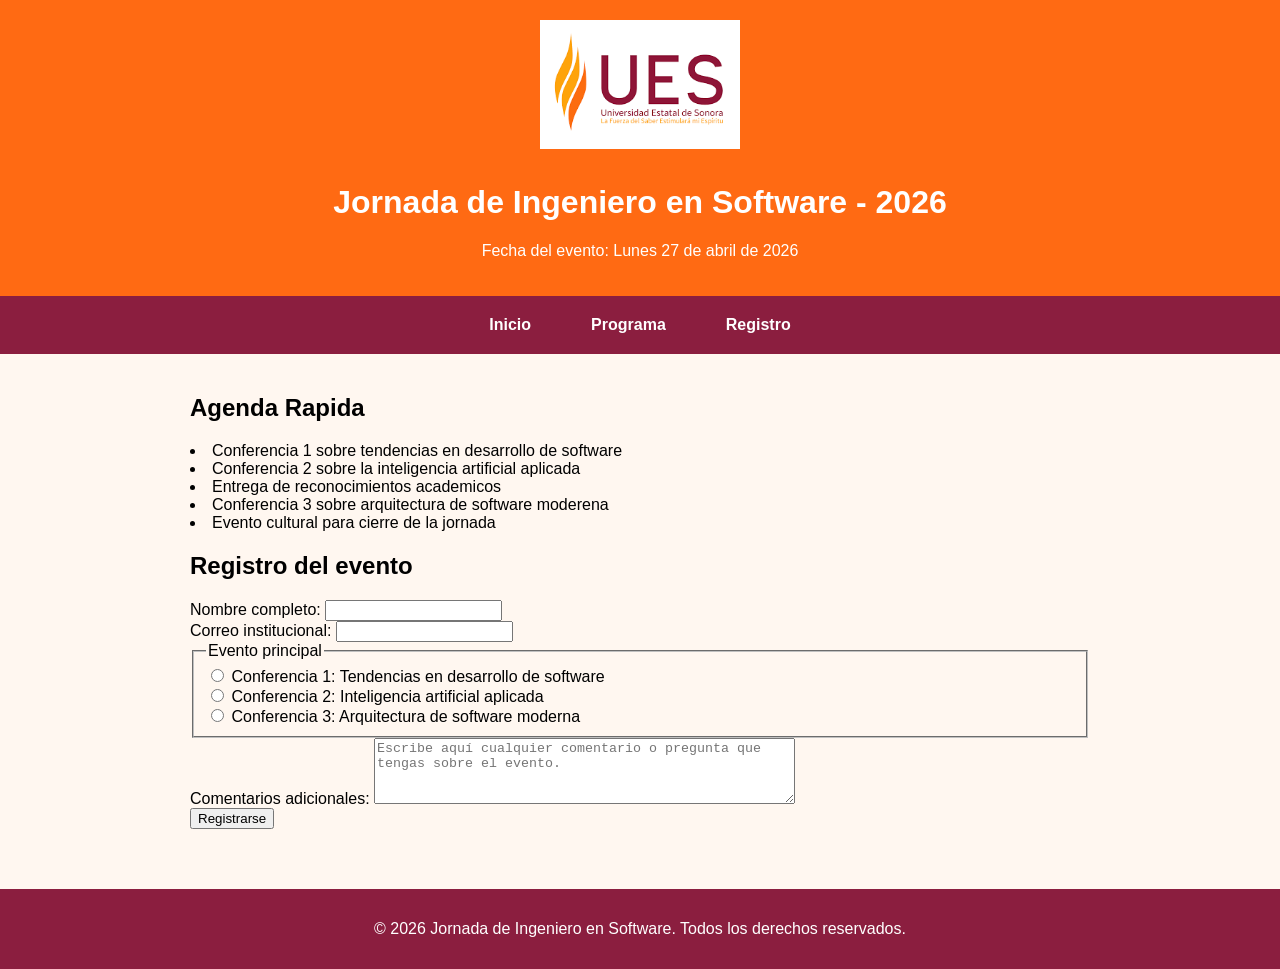
<file: index.html>
<!DOCTYPE html>
<html lang="en">

<head>
    <meta charset="UTF-8">
    <meta name="viewport" content="width=device-width, initial-scale=1.0">
    <title>Jornada de Ingeniero en Software - 2026</title>
       <link rel="stylesheet" href="css/styles.css">

</head>

<body>
    <header>
        <img src="img/logo-ues.png" alt="Logo de la Universidad Estatal de Sonora" width="200">
        <h1>
            Jornada de Ingeniero en Software - 2026
        </h1>
        <p>
            Fecha del evento: Lunes 27 de abril de 2026
           

        </p>

    </header>
    <nav>
        <ul>
            <li><a href="#index.html">Inicio</a></li>
            <li><a href="programa.html">Programa</a></li>
            <li><a href="#registro">Registro</a></li>
        </ul>
    </nav>
    <main>
        <h2> Agenda Rapida</h2>
        <li>Conferencia 1 sobre tendencias en desarrollo de software</li>
        <li>Conferencia 2 sobre la inteligencia artificial aplicada</li>
        <li>Entrega de reconocimientos academicos</li>
        <li>Conferencia 3 sobre arquitectura de software moderena</li>
        <li>Evento cultural para cierre de la jornada</li>
        <section id="registro">
            <h2>Registro del evento</h2>
            <form>
                <div>
                    <label for="nombre-completo">Nombre completo:</label>
                    <input type="text" id="nombre-completo" name="nombre-completo" required>
                </div>
                <div>
                    <label for="correo-institucional">Correo institucional:</label>
                    <input type="email" id="correo-institucional" name="correo-institucional"
                    pattern="([0-9]{8}|[0-9]{11})@ues.mx" 
                    required>
                </div>
                <fieldset>
                    <legend>Evento principal</legend>
                    <input type="radio"
                    id="conferencia1" name="evento-principal" value="conferencia1" required>
                    <label for="conferencia1">Conferencia 1: Tendencias en desarrollo de software</label>
                    <br>
                    <input type="radio"
                    id="conferencia2" name="evento-principal" value="conferencia2">
                    <label for="conferencia2">Conferencia 2: Inteligencia artificial aplicada</label>
                    <br>
                    <input type="radio"
                    id="conferencia3" name="evento-principal" value="conferencia3">
                    <label for="conferencia3">Conferencia 3: Arquitectura de software moderna</label>
                </fieldset>
                <div>
                    <label for="comentarios">Comentarios adicionales:</label>
                    <textarea id="comentarios" name="comentarios" rows="4" cols="50"
                    placeholder="Escribe aquí cualquier comentario o pregunta que tengas sobre el evento."></textarea>
                </div>
                <button type="submit">Registrarse</button>
            </form>
        </section>



    </main>
    <footer>
        <p>&copy; 2026 Jornada de Ingeniero en Software. Todos los derechos reservados.</p>
    </footer>
</body>

</html>
</file>
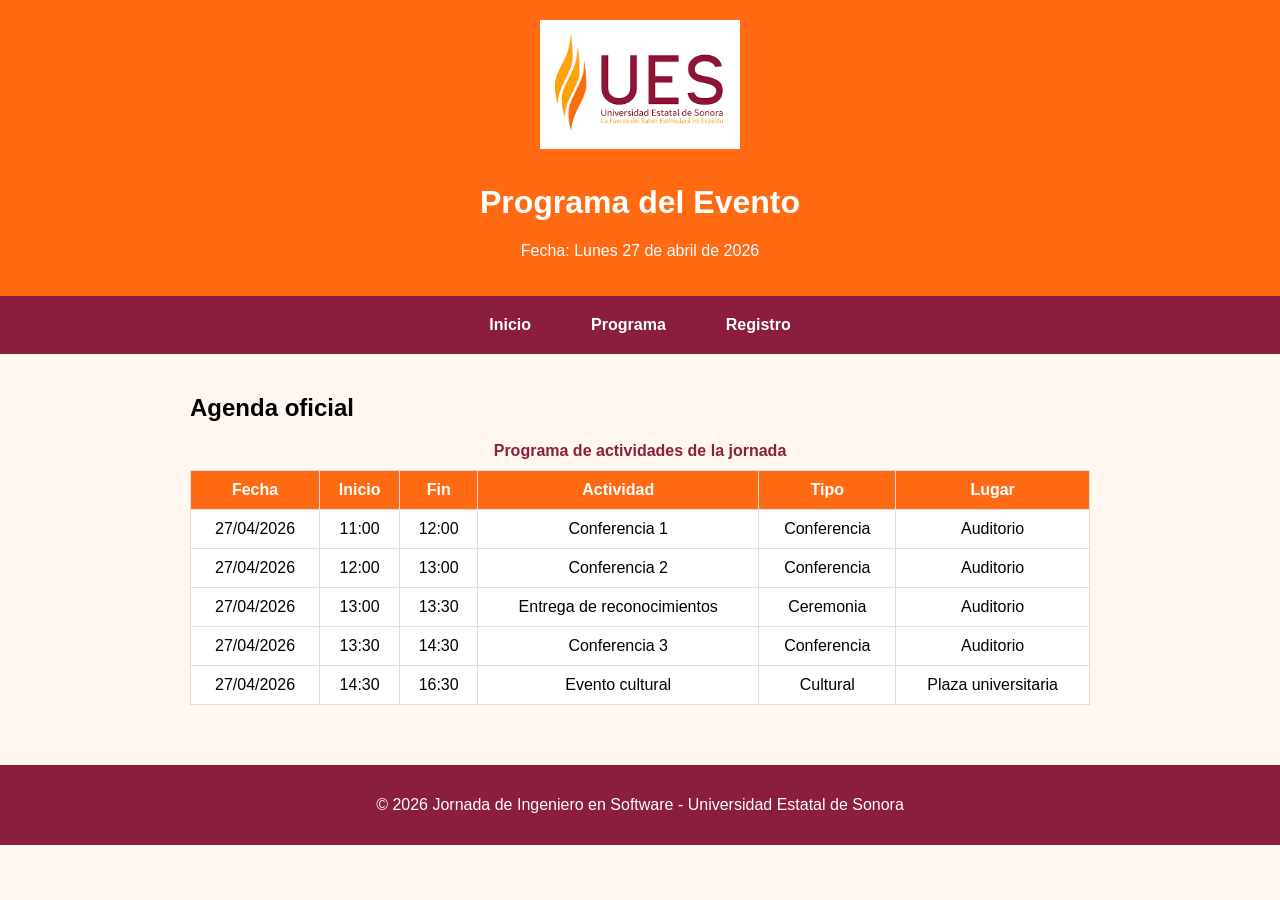
<file: programa.html>
<!doctype html>
<html lang="es">
<head>
    <meta charset="utf-8">
    <meta name="viewport" content="width=device-width, initial-scale=1.0">
    <title>Programa - Jornada de Ingeniero en Software 2026</title>
    <link rel="stylesheet" href="css/styles.css">
</head>

<body>

<header>
    <img src="img/logo-ues.png" alt="Logo de la Universidad Estatal de Sonora" width="200px">

    <h1>Programa del Evento</h1>
    <p>
        Fecha: 
        <time datetime="2026-04-27">Lunes 27 de abril de 2026</time>
    </p>
</header>

<nav>
    <ul>
        <li><a href="index.html">Inicio</a></li>
        <li><a href="programa.html">Programa</a></li>
        <li><a href="index.html#registro">Registro</a></li>
    </ul>
</nav>

<main>

<section>

<h2>Agenda oficial</h2>

<table>

<caption>Programa de actividades de la jornada</caption>

<thead>
<tr>
<th scope="col">Fecha</th>
<th scope="col">Inicio</th>
<th scope="col">Fin</th>
<th scope="col">Actividad</th>
<th scope="col">Tipo</th>
<th scope="col">Lugar</th>
</tr>
</thead>

<tbody>

<tr>
<td>27/04/2026</td>
<td>11:00</td>
<td>12:00</td>
<td>Conferencia 1</td>
<td>Conferencia</td>
<td>Auditorio</td>
</tr>

<tr>
<td>27/04/2026</td>
<td>12:00</td>
<td>13:00</td>
<td>Conferencia 2</td>
<td>Conferencia</td>
<td>Auditorio</td>
</tr>

<tr>
<td>27/04/2026</td>
<td>13:00</td>
<td>13:30</td>
<td>Entrega de reconocimientos</td>
<td>Ceremonia</td>
<td>Auditorio</td>
</tr>

<tr>
<td>27/04/2026</td>
<td>13:30</td>
<td>14:30</td>
<td>Conferencia 3</td>
<td>Conferencia</td>
<td>Auditorio</td>
</tr>

<tr>
<td>27/04/2026</td>
<td>14:30</td>
<td>16:30</td>
<td>Evento cultural</td>
<td>Cultural</td>
<td>Plaza universitaria</td>
</tr>

</tbody>

</table>

</section>

</main>

<footer>
<p>© 2026 Jornada de Ingeniero en Software - Universidad Estatal de Sonora</p>
</footer>

</body>
</html>
</file>
<file: css/styles.css>
body {
    font-family: Arial, Helvetica, sans-serif;
    margin: 0;
    background-color: #fff7f0; /* fondo claro cálido */
}

header {
    background-color: #ff6a13; /* naranja UES */
    color: white;
    padding: 20px;
    text-align: center;
}

header img {
    margin-bottom: 10px;
}

nav {
    background-color: #8b1e3f; /* vino institucional */
}

nav ul {
    list-style: none;
    display: flex;
    justify-content: center;
    padding: 0;
    margin: 0;
}

nav li {
    margin: 10px;
}

nav a {
    color: white;
    text-decoration: none;
    font-weight: bold;
    padding: 10px 20px;
    display: block;
}

nav a:hover {
    text-decoration: underline;
    color: #ffd166; /* amarillo UES */
}

main{
    max-width: 900px;
    margin:auto;
    padding: 20px;
}

section {
    margin-bottom: 40px;
}

footer
{
    background-color: #8b1e3f; /* vino */
    color: white;
    text-align: center;
    padding: 15px;
}
table{
    width:100%;
    border-collapse:collapse;
    background:white;
    margin-top:20px;
}

th, td{
    border:1px solid #ddd;
    padding:10px;
    text-align:center;
}

th{
    background-color:#ff6a13; /* naranja UES */
    color:white;
}

caption{
    font-weight:bold;
    margin-bottom:10px;
    color:#8b1e3f; /* vino */
}
</file>
